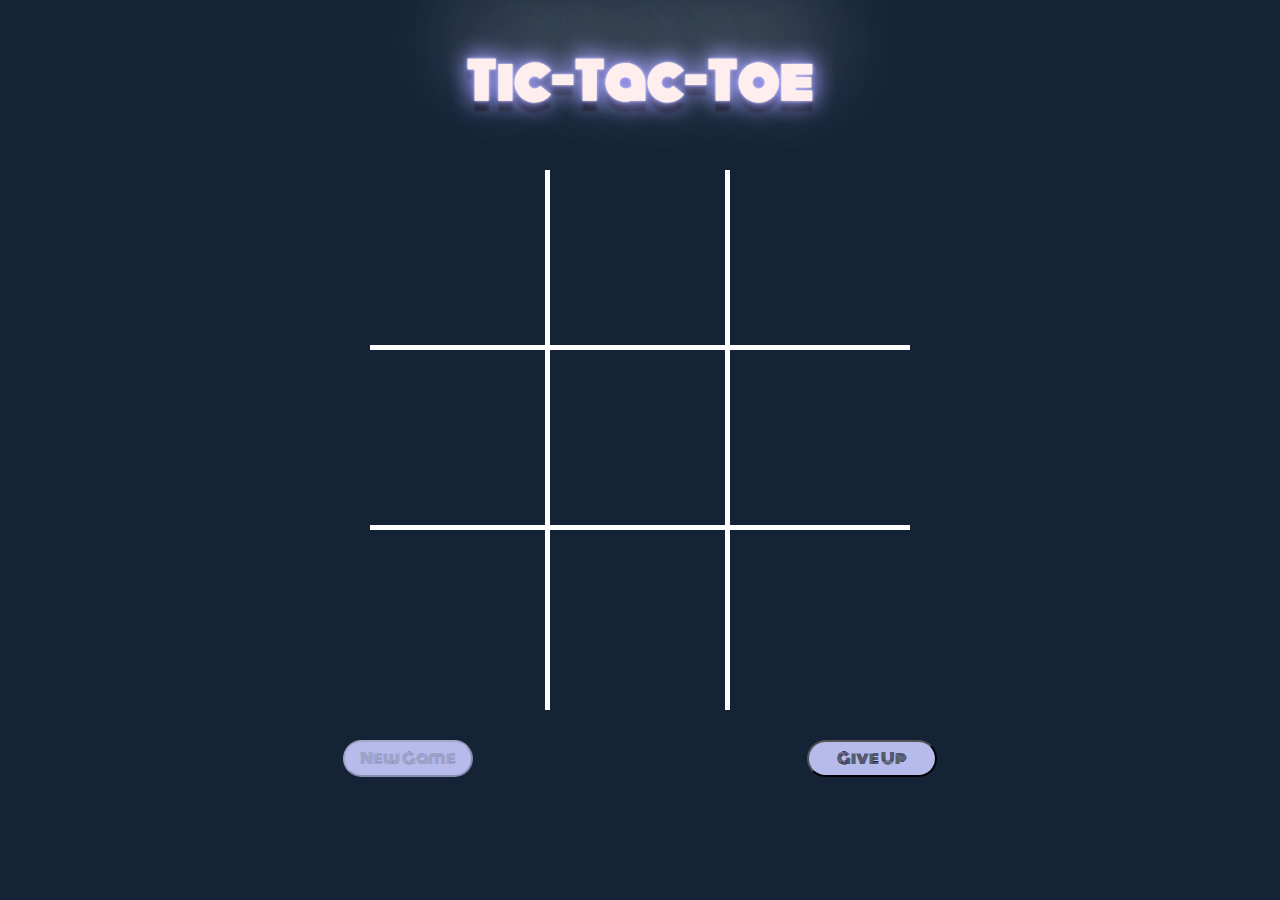
<file: index.html>
<!DOCTYPE html>
<html lang="en">

<head>
  <meta charset="UTF-8">
  <meta name="viewport" content="width=device-width, initial-scale=1.0">
  <title>Tic-Tac-Toe</title>
  <link rel="stylesheet" href="./public/main.css">

  <link rel="preconnect" href="https://fonts.googleapis.com">
  <link rel="preconnect" href="https://fonts.gstatic.com" crossorigin>
  <link href="https://fonts.googleapis.com/css2?family=Monoton&display=swap" rel="stylesheet">

  <script src="./public/tic-tac-toe.js"></script>
</head>

<body>
  <!-- HTML structure for the UI: -->
  <!-- Your code here -->
  <h2 id="heading">Tic-Tac-Toe</h2>

  <div class="game-container">
  </div>

  <div class="win-or-giveup">
    <button type="button" class="button">New Game</button>
    <button type="button" class="button">Give Up</button>
  </div>

</body>

</html>
</file>
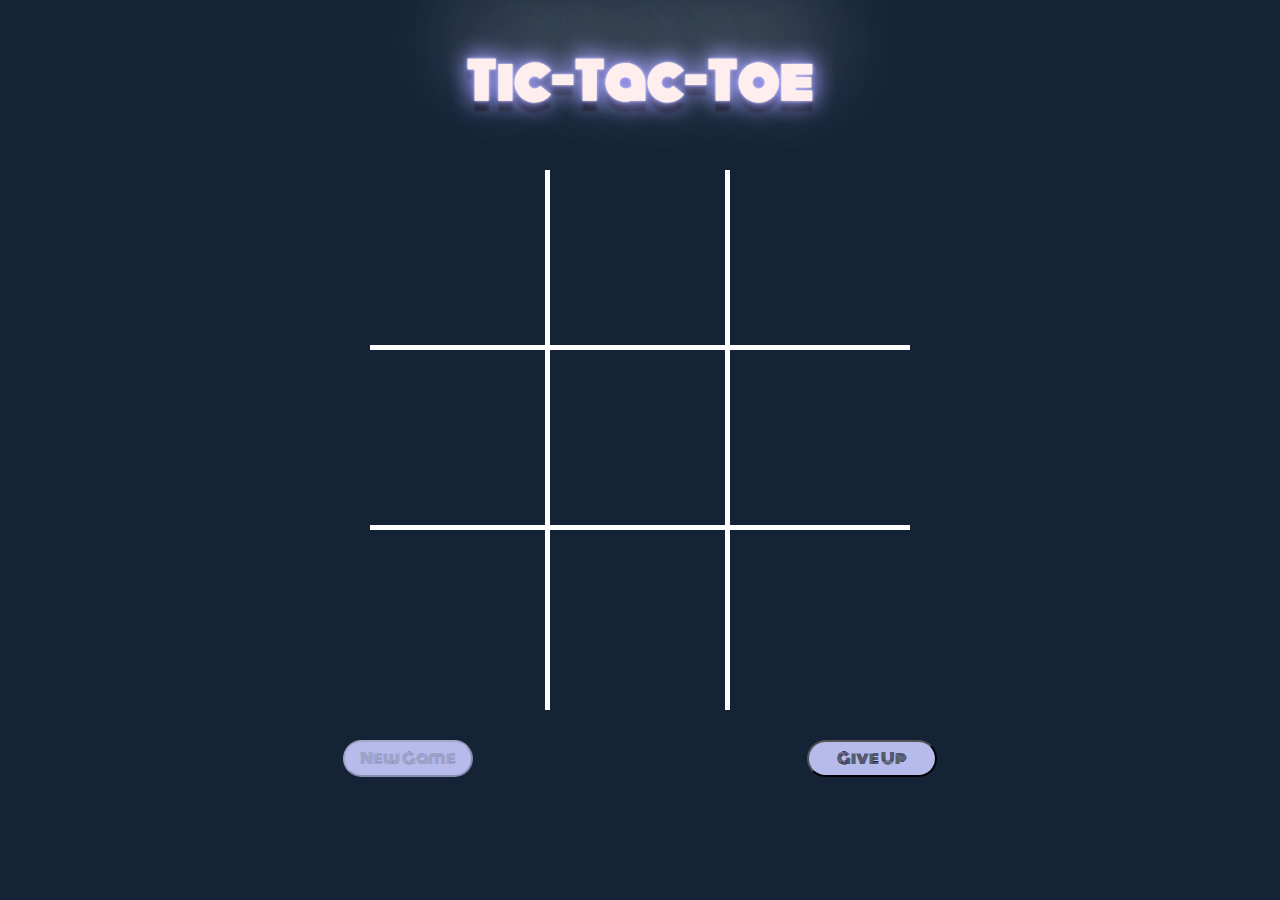
<file: public/index.html>
<!DOCTYPE html>
<html lang="en">

<head>
  <meta charset="UTF-8">
  <meta name="viewport" content="width=device-width, initial-scale=1.0">
  <title>Tic-Tac-Toe</title>
  <link rel="stylesheet" href="./main.css">

  <link rel="preconnect" href="https://fonts.googleapis.com">
  <link rel="preconnect" href="https://fonts.gstatic.com" crossorigin>
  <link href="https://fonts.googleapis.com/css2?family=Monoton&display=swap" rel="stylesheet">

  <script src="./tic-tac-toe.js"></script>
</head>

<body>
  <!-- HTML structure for the UI: -->
  <!-- Your code here -->
  <h2 id="heading">Tic-Tac-Toe</h2>

  <div class="game-container">
  </div>

  <div class="win-or-giveup">
    <button type="button" class="button">New Game</button>
    <button type="button" class="button">Give Up</button>
  </div>



</body>

</html>
</file>
<file: public/main.css>
/* Your code here */
* {
    font-family: 'Monoton', cursive;
    background-color: rgb(20, 35, 54);
}

body {
    font-size: 150px;
    color: white;
}

h2 {
    font-size: 50px;
    text-align: center;
    color: #fee;
    text-shadow: 0 -40px 100px, 0 0 2px, 0 0 0.5em rgb(152, 152, 252), 0 0 0.5em rgb(152, 152, 252), 0 0 0.1em rgb(152, 152, 252), 0 10px 3px #000;
}

div.game-container {
    display: grid;
    width: 100%;
    margin: 10px 0;
    justify-content: center;
    grid-template-columns: repeat(3, 200px);
    grid-template-rows: repeat(3, 200px);
}

div.box {
    display: flex;
    justify-content: center;
    align-items: center;
}

div.box {
    display: flex;
    justify-content: center;
    align-items: center;
}

/* Style for p for using text instead of image for X and O */

/* div.box > p {
    font-size: 150px;
    width: fit-content;
    margin: auto;
} */

div.win-or-giveup {
    display: flex;
    width: 100%;
    margin: 50px 0;
    justify-content: space-evenly;
}

.button {
    font-size: 15px;
    width: 130px;
    padding: 5px;
    background-color: rgb(182, 187, 236);
    border-radius: 50px;
}

.button:hover {
    background-color: rgb(101, 114, 230);
    border-color: white;
    color: #fee;
    text-shadow: 0 -40px 100px, 0 0 2px, 0 0 1em rgb(152, 152, 252), 0 0 0.5em rgb(152, 152, 252), 0 0 0.1em rgb(152, 152, 252), 0 3px 3px #000;
    cursor: pointer;
}

@media only screen and (max-device-width: 1900px) {
    body {
        font-size: 140px;
    }

    h2 {
        font-size: 50px;
        margin-bottom: 50px;
    }

    div.game-container {
        display: grid;
        width: 100%;
        grid-template-columns: repeat(3, 180px);
        grid-template-rows: repeat(3, 180px);
    }

    div.win-or-giveup {
        display: flex;
        width: 100%;
        margin: 30px 0;
    }
}

@media only screen and (max-device-width: 1200px) {
    body {
        font-size: 90px;
    }

    h2 {
        font-size: 30px;
        margin-bottom: 50px;
    }

    div.game-container {
        display: grid;
        width: 100%;
        grid-template-columns: repeat(3, 120px);
        grid-template-rows: repeat(3, 120px);
    }

    div.win-or-giveup {
        display: flex;
        width: 100%;
        margin: 50px auto;
    }
}
</file>
